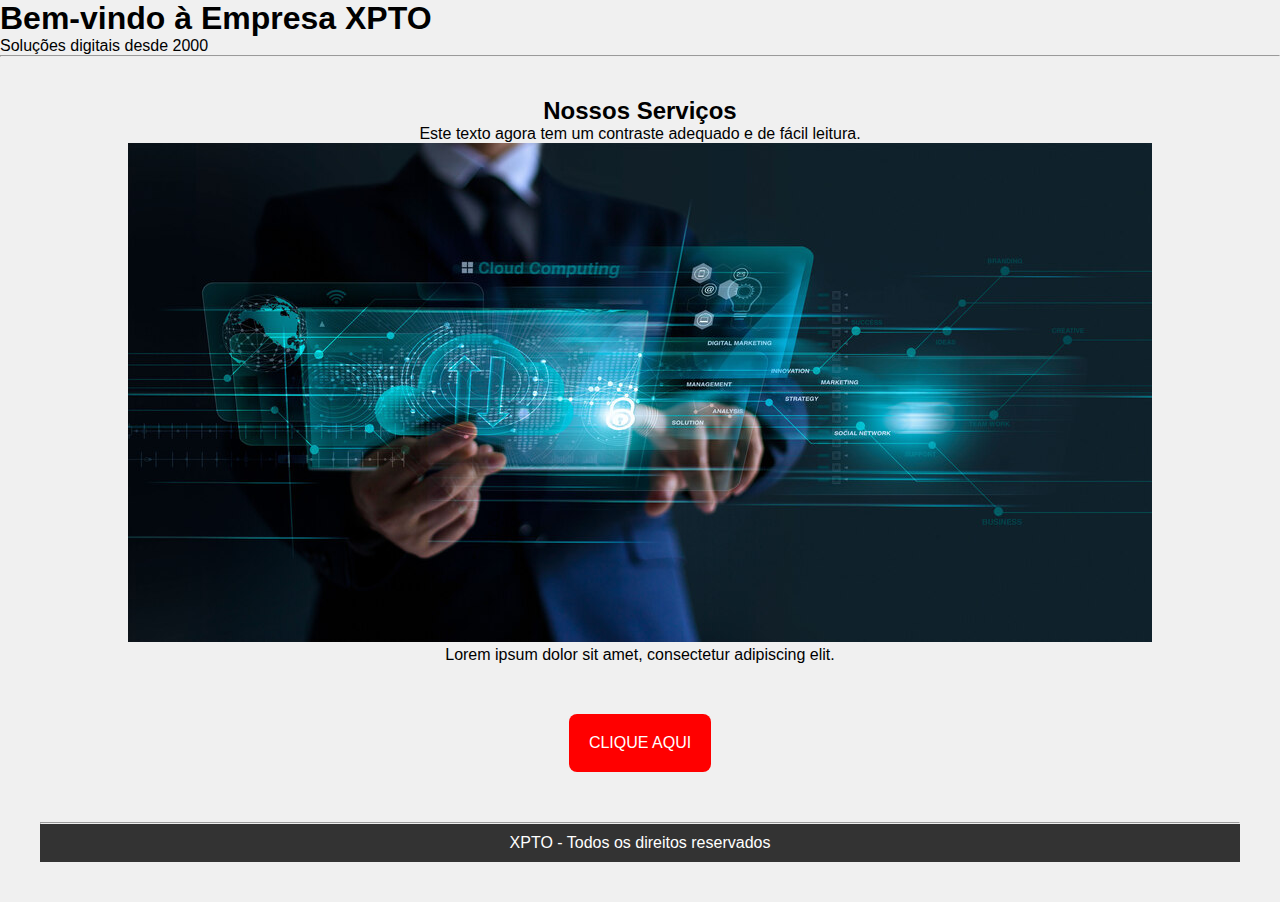
<file: desafio-manutencao--Ana-Paula-Martins-dos-Santos-/styles.css/index.html>
<!DOCTYPE html>
<html lang="pt-br">

<head>
    <meta charset="UTF-8">
    <title>XPTO</title>
    
<link rel ="stylesheet" href="styles.css">
</head>


<body>
    <!--cabeçalho do site-->

        <header class="topo"> 
        <h1 class="titulo-grande  centralizado;text-align: center;">
        <p><p></p>

        </p>Bem-vindo à Empresa XPTO</p></p></h1>
        <p class="subtitulo">Soluções digitais desde 2000</p>
    </header>   

    <hr>


<main>
    <section class="conteudo-principal">


 <header style="padding: 40px; text-align: center;">
            <h2>Nossos Serviços</h2>
            <p class="texto-acessivel"> Este texto agora tem um contraste adequado e de fácil leitura. </p>            
        
            <img src="solucoes-em-tecnologia.jpg" alt="Soluçôes em tecnologia" />
             
            <p>Lorem ipsum dolor sit amet, consectetur adipiscing elit.</p>
        <p>
            
        </p>
 <main>

    <p>

    </p>
    <p>

    </p>
<main>
      <section class="botoes">
    <button id="meuBotao" class="btn">
        CLIQUE AQUI
    </button>
</section>

    <script src="styles.css" defer></script>

      <!-- mensagem do botão na pasta index.js-->
       <script src="index.js" defer></script>
       
<main>
        <p></p>
        <hr>


        <footer class="rodape" style="background: #333; color: white; padding: 10px; text-align: center;">
            <p>XPTO - Todos os direitos reservados</p>
        </footer>

</body>
</html>
</file>
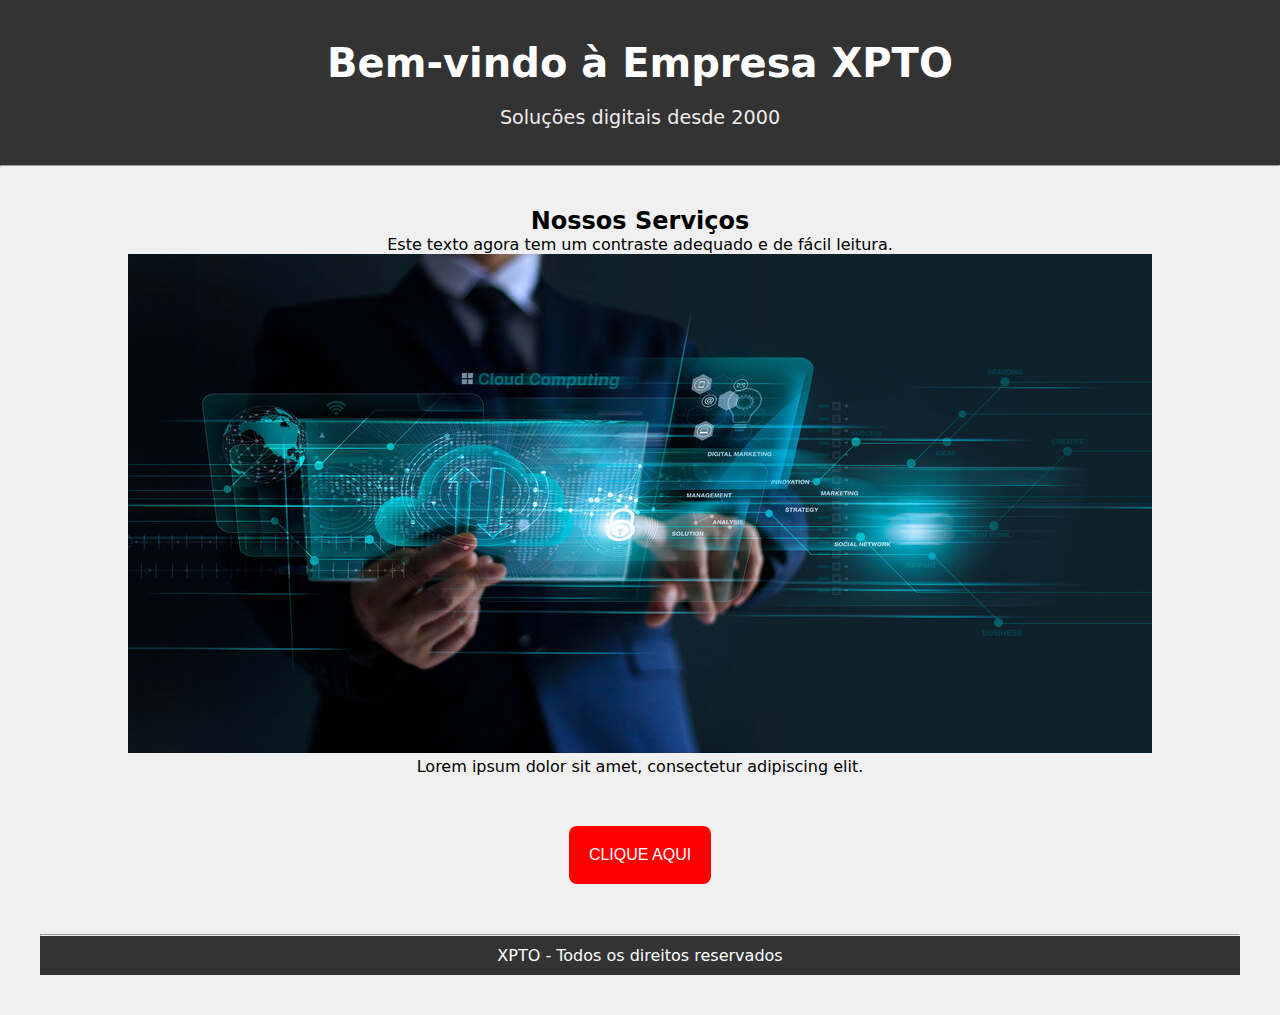
<file: desafio-manutencao--Ana-Paula-Martins-dos-Santos-/desafio-manutencao--Ana-Paula-Martins-dos-Santos-/styles.css/index.html>
<!DOCTYPE html>
<html lang="pt-br">

<head>
    <meta charset="UTF-8">
    <title>XPTO</title>
    
<link rel ="stylesheet" href="styles.css">
</head>


<body>
    <!--cabeçalho do site-->

        <header class="topo"> 
        <h1 class="titulo-grande centralizado"> Bem-vindo à Empresa XPTO</h1>

        <p class="subtitulo">Soluções digitais desde 2000</p>

    </header>   

    <hr>


<main>
    <section class="conteudo-principal">


 <header style="padding: 40px; text-align: center;">
            <h2>Nossos Serviços</h2>
            <p class="texto-acessivel"> Este texto agora tem um contraste adequado e de fácil leitura. </p>            
        
    <header>
          <figure class="servicos-imagem">
  <img 
    src="solucoes-em-tecnologia.jpg" alt="Imagem representando soluções em tecnologia"
    loading="lazy">
</figure>

            <p>Lorem ipsum dolor sit amet, consectetur adipiscing elit.</p>
        <p>
            
        </p>
 <main>

    <p>

    </p>
    <p>

    </p>
<main>
      <section class="botoes">
    <button id="meuBotao" class="btn">
        CLIQUE AQUI
    </button>
</section>

    <script src="styles.css" defer></script>

      <!-- mensagem do botão na pasta index.js-->
       <script src="index.js" defer></script>
       
<main>
        <p></p>
        <hr>


        <footer class="rodape" style="background: #333; color: white; padding: 10px; text-align: center;">
            <p>XPTO - Todos os direitos reservados</p>
        </footer>

</body>
</html>
</file>
<file: desafio-manutencao--Ana-Paula-Martins-dos-Santos-/styles.css/styles.css>
/* reset básico */
     *{
           margin: 0;
           padding: 0;
           box-sizing: border-box;
        }
        body {
            background-color: #f0f0f0;
            font-family: Arial, Helvetica, sans-serif;
            margin: 0;
        }

        .tudo {
            max-width: 1000px;
            background-color: white;
            margin: 0 auto;
            padding: 0 20px; 
        }

        #topo {
            background-color: #333;
            color: white;
            padding: 20px 40px;
            text-align: center;
            display: flex;
            flex-direction: column;
            align-items: center;
        }

        .texto-ruim {
            color: #555;
        }

      .botoes {
    padding: 50px 20px;
    text-align: center;
}

.btn {
    padding: 20px;
    background-color: red;
    color: white;
    border: none;
    border-radius: 8px;
    font-size: 1rem;
    cursor: pointer;
    transition: 0.3s;
}

.btn:hover {
    background-color: darkred;
}

@media (max-width: 768px) {
    .servicos-container {
        flex-direction: column;
        align-items: center;
    }

    .tudo {
        padding: 10px;
    }

    .topo {
        padding: 20px 10px;
    }
}
</file>
<file: desafio-manutencao--Ana-Paula-Martins-dos-Santos-/desafio-manutencao--Ana-Paula-Martins-dos-Santos-/styles.css/styles.css>
/* Reset básico */
* {
  margin: 0;
  padding: 0;
  box-sizing: border-box;
}

/* Corpo da página */
body {
  font-family: system-ui, sans-serif;
  background-color: #f0f0f0;
}

/* Título principal */
.titulo-grande {
  background-color: #333;
  color: #ffffff;
  padding: 1.25rem;
  text-align: center;
  font-size: 2.5rem;
}

/* Centralização genérica */
.centralizado {
  text-align: center;
}

/* Subtítulo */
.subtitulo {
  background-color: #333;
  text-align: center;
  font-size: 1.2rem;
  color: #f0eaea;
  padding-bottom: 1rem;
}

/* Container principal */
.tudo {
  max-width: 1000px;
  background-color: #ffffff;
  margin: 0 auto;
  padding: 0 20px;
}

/* Cabeçalho */
.topo {
  background-color: #333;
  color: #ffffff;
  padding: 20px 40px;
  text-align: center;
  display: flex;
  flex-direction: column;
  align-items: center;
}

/* Texto secundário */
.texto-ruim {
  color: #555;
}

/* Área de botões */
.botoes {
  padding: 50px 20px;
  text-align: center;
}

/* Botão */
.btn {
  padding: 20px;
  background-color: red;
  color: white;
  border: none;
  border-radius: 8px;
  font-size: 1rem;
  cursor: pointer;
  transition: background-color 0.3s ease;
}

.btn:hover {
  background-color: darkred;
}

/* Responsividade */
@media (max-width: 768px) {
  .servicos-container {
    flex-direction: column;
    align-items: center;
  }

  .tudo {
    padding: 10px;
  }

  .topo {
    padding: 20px 10px;
  }
}

/* Imagem de soluções em tecnologia */
@media (max-width: 767px) {
  .servicos-imagem {
    margin: 1.5rem 0;
    padding: 0 0.5rem;
  }

  .servicos-imagem img {
    max-height: 200px;
    width: 100%;
    object-fit: cover;
    border-radius: 6px;
  }
}
</file>
